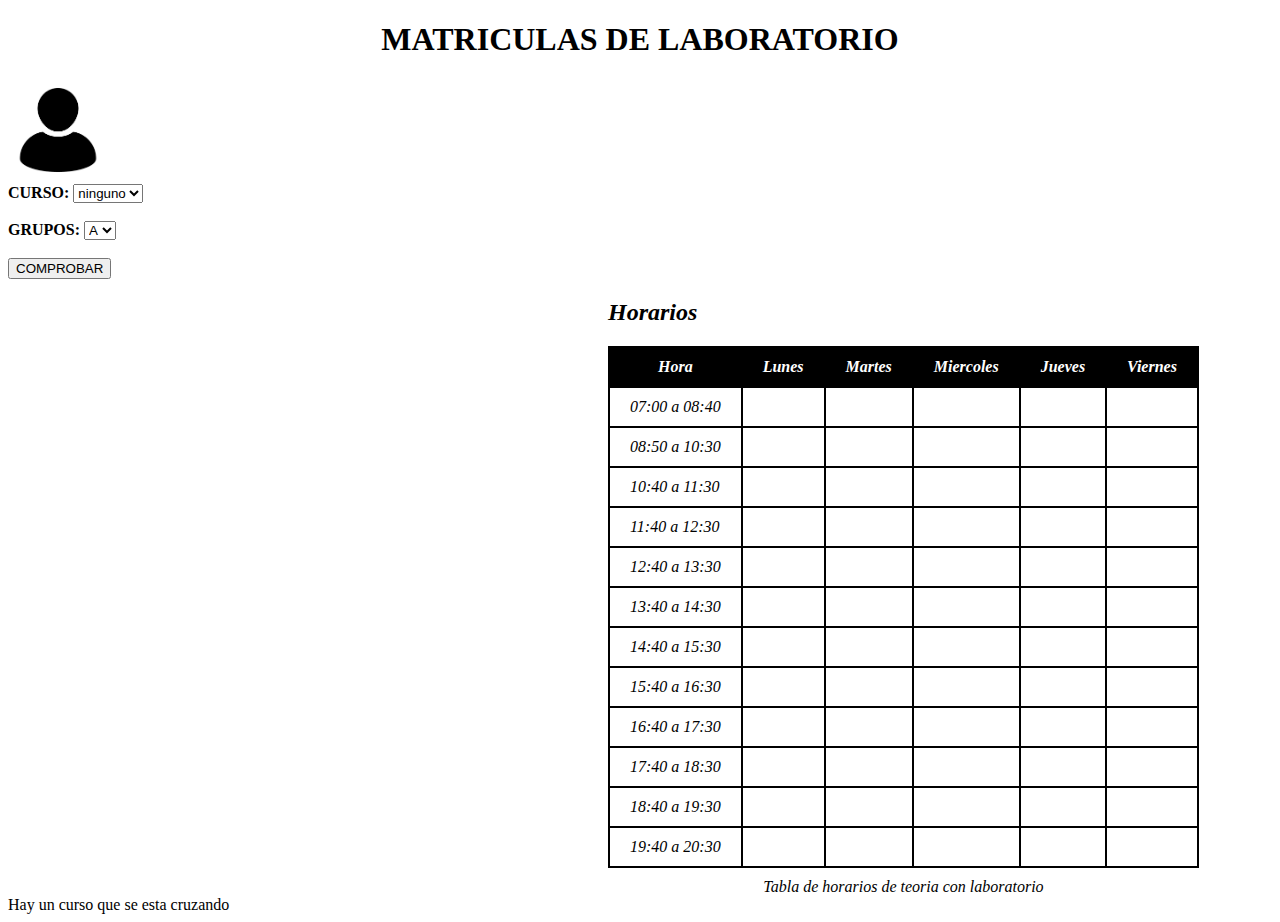
<file: horario/horario.html>
<!DOCTYPE html>
<html lang="es">
<head>
    <meta charset="UTF-8">
    <meta name="viewport" content="width=device-width, initial-scale=1.0">
    <title>Matriculas de laboratorio de EPCC
        
    </title>
    <script src="https://cdn.jsdelivr.net/npm/@popperjs/core@2.5.4/dist/umd/popper.min.js" integrity="sha384-q2kxQ16AaE6UbzuKqyBE9/u/KzioAlnx2maXQHiDX9d4/zp8Ok3f+M7DPm+Ib6IU" crossorigin="anonymous"></script>
    <script src="https://cdn.jsdelivr.net/npm/bootstrap@5.0.0-beta1/dist/js/bootstrap.min.js" integrity="sha384-pQQkAEnwaBkjpqZ8RU1fF1AKtTcHJwFl3pblpTlHXybJjHpMYo79HY3hIi4NKxyj" crossorigin="anonymous"></script>
    <link href="https://cdn.jsdelivr.net/npm/bootstrap@5.0.0-beta1/dist/css/bootstrap.min.css" rel="stylesheet" integrity="sha384-giJF6kkoqNQ00vy+HMDP7azOuL0xtbfIcaT9wjKHr8RbDVddVHyTfAAsrekwKmP1" crossorigin="anonymous">
    <link rel="stylesheet" href="estilos.css">
    <link href="https://fonts.googleapis.com/css?family=Roboto:300,400,500,700&display=swap" rel="stylesheet">
</head>
<body>
        <h1>MATRICULAS DE LABORATORIO</h1>
        <img src="usuario.jpg" style="width:100px;height:100px;">
            <div>
                <label for="pobl"><b>CURSO:</b></label>
                <SELECT NAME="Lugares" SIZE="1">
                    <OPTION VALUE="a">ninguno</OPTION>
                    <OPTION VALUE="b">ninguno</OPTION>
                    <OPTION VALUE="c">ninguno</OPTION>
                    <OPTION VALUE="d">ninguno</OPTION>
                </SELECT>
            </div><br>
            <div>
                <label for="pobl"><b>GRUPOS:</b></label>
                <SELECT NAME="Lugares" SIZE="1">
                    <OPTION VALUE="a">A</OPTION>
                    <OPTION VALUE="b">B</OPTION>
                    <OPTION VALUE="c">C</OPTION>
                </SELECT>

            </div>
        <br>
        <button type="button" class="btn btn-danger">COMPROBAR</button>
            <div>
            <table>
                <h2>Horarios</h2>
            <caption>Tabla de horarios de teoria con laboratorio</caption>
                <tr>
                    <th>Hora</th>
                    <th>Lunes</th>
                    <th>Martes</th>
                    <th>Miercoles</th>
                    <th>Jueves</th>
                    <th>Viernes</th>
                </tr>
                <tr>
                    <td>07:00 a 08:40</td>
                    <td></td>
                    <td></td>
                    <td></td>
                    <td></td>
                    <td></td>
                    
                </tr>
                <tr>
                    <td>08:50 a 10:30</td>
                    <td></td>
                    <td></td>
                    <td></td>
                    <td></td>
                    <td></td>
                </tr>
                <tr>
                    <td>10:40 a 11:30</td>
                    <td></td>
                    <td></td>
                    <td></td>
                    <td></td>
                    <td></td>
                </tr>
                <tr>
                    <td>11:40 a 12:30</td>
                    <td></td>
                    <td></td>
                    <td></td>
                    <td></td>
                    <td></td>
                </tr>
                <tr>
                    <td>12:40 a 13:30</td>
                    <td></td>
                    <td></td>
                    <td></td>
                    <td></td>
                    <td></td>
                </tr>
                <tr>
                    <td>13:40 a 14:30</td>
                    <td></td>
                    <td></td>
                    <td></td>
                    <td></td>
                    <td></td>
                </tr>
                <tr>
                    <td>14:40 a 15:30</td>
                    <td></td>
                    <td></td>
                    <td></td>
                    <td></td>
                    <td></td>
                </tr>
                <tr>
                    <td>15:40 a 16:30</td>
                    <td></td>
                    <td></td>
                    <td></td>
                    <td></td>
                    <td></td>
                </tr>
                <tr>
                    <td>16:40 a 17:30</td>
                    <td></td>
                    <td></td>
                    <td></td>
                    <td></td>
                    <td></td>
                </tr>
                <tr>
                    <td>17:40 a 18:30</td>
                    <td></td>
                    <td></td>
                    <td></td>
                    <td></td>
                    <td></td>
                </tr>
                <tr>
                    <td>18:40 a 19:30</td>
                    <td></td>
                    <td></td>
                    <td></td>
                    <td></td>
                    <td></td>
                </tr>
                <tr>
                    <td>19:40 a 20:30</td>
                    <td></td>
                    <td></td>
                    <td></td>
                    <td></td>
                    <td></td>
                </tr>

            </table>
            </div>
    <div class="alert alert-danger" role="alert">
        Hay un curso que se esta cruzando
      </div>
</body>
</file>
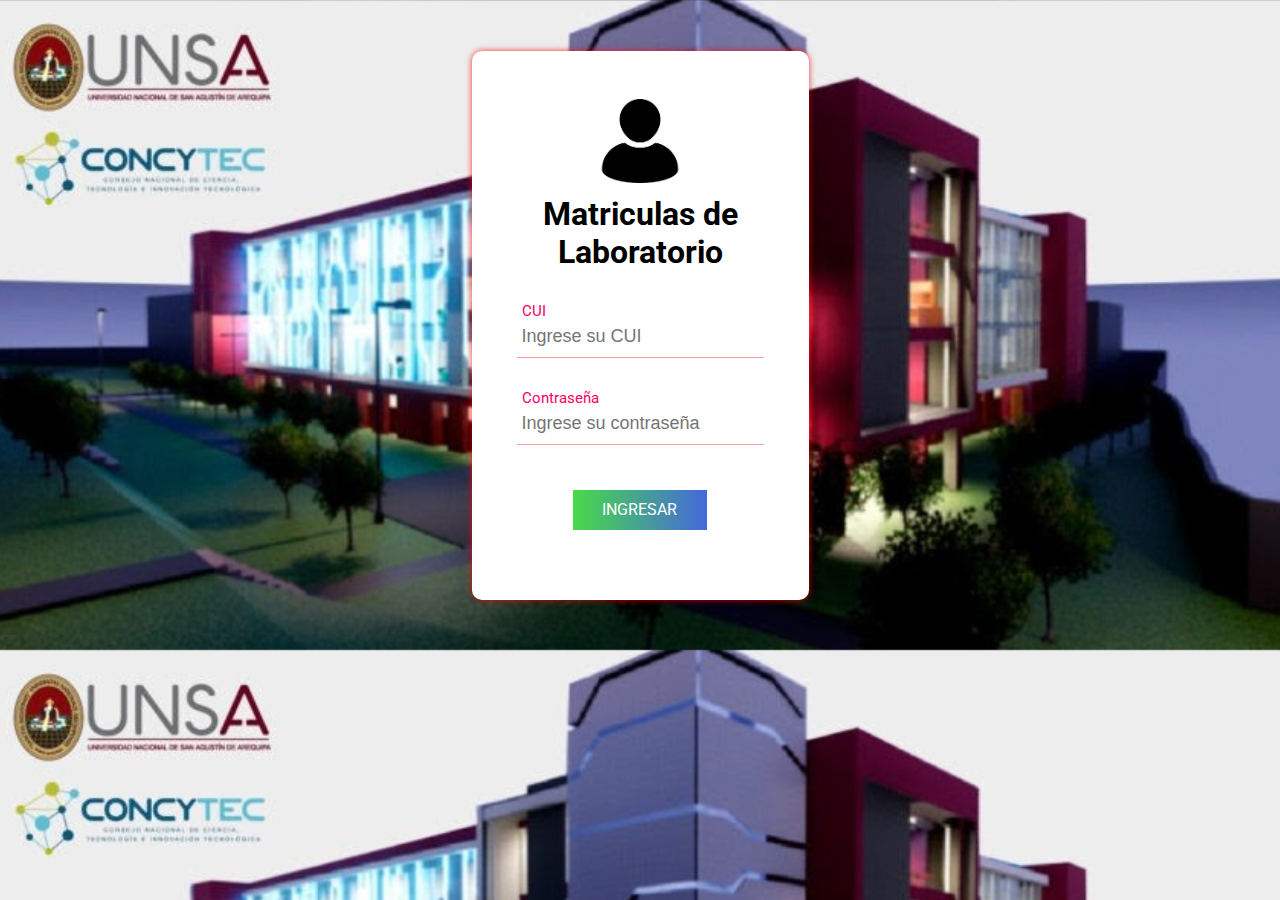
<file: login/templates/login2.html>
<!DOCTYPE html>
<html lang="es">
<head>
    <meta charset="UTF-8">
    <meta name="viewport" content="width=device-width, initial-scale=1.0">
    <title>Matriculas de laboratorio de EPCC
        
    </title>
    <link rel="stylesheet" href="estilos.css">
    <script src="app.js"></script>
    <link href="https://fonts.googleapis.com/css?family=Roboto:300,400,500,700&display=swap" rel="stylesheet">
</head>
<body>
    
    <form action="/semestres" method="POST" id="form">
        <div class="form">
            <center>
            <img src="usuario.jpg" style="width:100px;height:100px;">
            <h1>Matriculas de</h1>
            <h1>Laboratorio</h1>
            </center>
            <div class="grupo">
                <input type="text" name="cui" id="cui" placeholder="Ingrese su CUI" ><span class="barra"></span>
                <label for="">CUI</label>
            </div>
            <div class="grupo">
                <input type="password" name="password" id="password" placeholder="Ingrese su contraseña" ><span class="barra"></span>
                <label for="">Contraseña</label>
            </div>
            
            <button type="submit">INGRESAR</button>
            <p class="warnings" id="warnings"></p>
        </div>
    </form>
</body>
</html>
</file>
<file: horario/estilos.css>
/*
    Creando Tablas de nivel I CSS
*/

h1{
    text-align: center;
}

table,h2{
    font-style: italic;
    margin-top: 20px;
    caption-side: bottom;
    margin-left: 600px;
    
    border-collapse: collapse;
}

th{
    background-color: black;
    color: white;
}

caption{
    text-align: center;
    padding-top: 10px;
    font-style: italic;
}

td,th{
    border: 2px solid black;
    padding-left: 20px;
    padding-right: 20px;
    padding-top: 10px;
    padding-bottom: 10px;
}
</file>
<file: login/templates/estilos.css>
:root {
    --colorTextos: #f5131367;
}


*,
::before,
::after {
    margin: 0;
    padding: 0;
    box-sizing: border-box;
}

body {
    font-family: 'Roboto';
    margin: 0;
    padding: 0;
    background: url(fondo.jpg);   
    background-size: cover;
    background-position: center;
    height: 650px;
    display: flex;
    justify-content: center;
    align-items: center;
}


h1{
    text-align: center;
    font-weight: 700;
}

form{
    background: #fff;
    padding: 40px 0;
    box-shadow: 0 0 6px 0 rgba(250, 1, 1, 0.8);
    border-radius: 10px;
}

.form{
    width: 100%;
    margin: auto;
}

form .grupo{
    position: relative;
    margin: 45px ;
}

input{
    background: none;
    color: #c6c6c67a;
    font-size: 18px;
    padding: 10px 10px 10px 5px;
    display: block;
    width: 100%;
    border: none;
    border-bottom: 1px solid var(--colorTextos);
}



input:focus{ 
    outline: none;
    color: #5e5d5d;
}

label{
    color: var(--colorTextos);
    font-size: 16px;
    position: absolute;
    left: 5px;
    top: 10px;
    transition: 0.5s ease all;
    pointer-events: none;
}

input:focus~label,
input:valid~label{
    top: -14px;
    font-size: 15px;
    color: #fd006a;
}

.barra{
    position: relative;
    display: block;
    width: 100%;
}

.barra::before{
    content: "";
    height: 2px;
    width: 0%;
    bottom: 0;
    position: absolute;
    background: linear-gradient(to right, #b3856a, #4568DC);
    transition: 0.3s ease width;
    left: 0;
}

input:focus~.barra::before{
    width: 100%;
}

.warnings{
    width: 200px;
    text-align: center;
    margin: auto;
    color: #ff0000;
    padding-top: 20px;
}

button{
    font-family: 'Roboto';
    background: #4568DC;
    background: -webkit-linear-gradient(to right, #49da49, #4568DC);
    background: linear-gradient(to right, #49da49, #4568DC);
    border: none;
    display: block;
    width: 40%;
    margin: 10px auto;
    color: #fff;
    height: 40px;
    font-size: 16px;
    cursor: pointer;
}

@media screen and (max-width:500px){
    form{
        width: 80%;
    }
}
</file>
